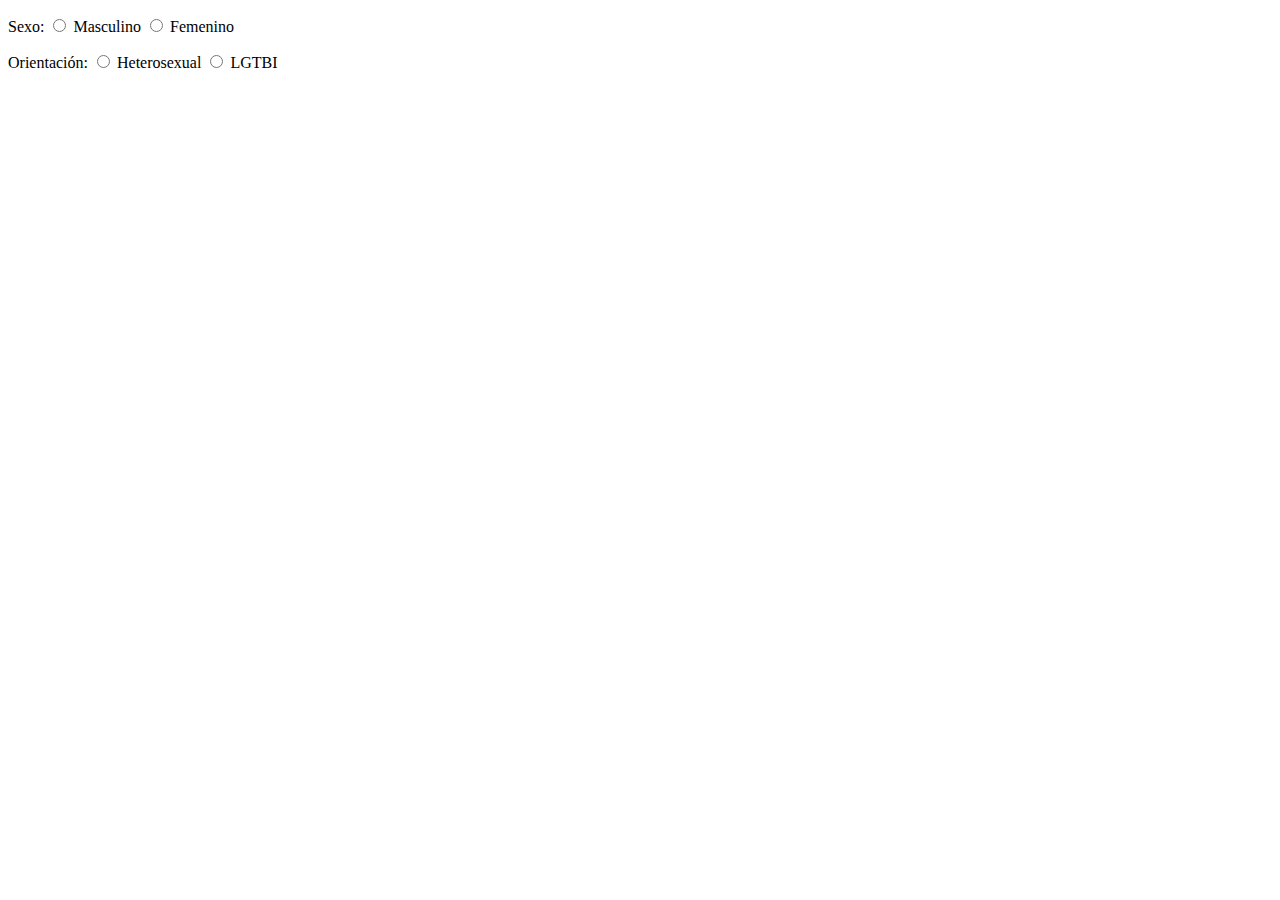
<file: exercises/03-Type-Radio/index.html>
<!DOCTYPE html>
<html>
	<head>
		<meta charset="utf-8" />
		<meta name="viewport" content="width=device-width" />
		<title>4Geeks Academy</title>
	</head>

	<body>
		<form>
			<p>Sexo: <input type="radio" name="sexo" value="Masculino" /> Masculino <input type="radio" name="sexo" value="Femenino" /> Femenino</p>
			<p>
				Orientación: <input type="radio" name="orientacion" value="Heterosexual" /> Heterosexual
				<input type="radio" name="orientacion" value="LGTBI" /> LGTBI
			</p>
		</form>
	</body>
</html>

<!--

    <!DOCTYPE html>
<html>
	<head>
		<meta charset="utf-8" />
		<meta name="viewport" content="width=device-width" />
		<title>4Geeks Academy</title>
	</head>
	<body>
		<form>
			<label for="Male">Male</label>
			<input type="radio" name="gender" value="Male" />
			<label for="Female">Female</label>
			<input type="radio" name="gender" value="Female" />
			<br />
			<label for="Heterosexual">Heterosexual</label>
			<input type="radio" name="sex" value="Heterosexual" />
			<label for="LGBTI">LGBTI</label>
			<input type="radio" name="sex" value="LGBTI" />
		</form>
	</body>
</html>

-->
</file>
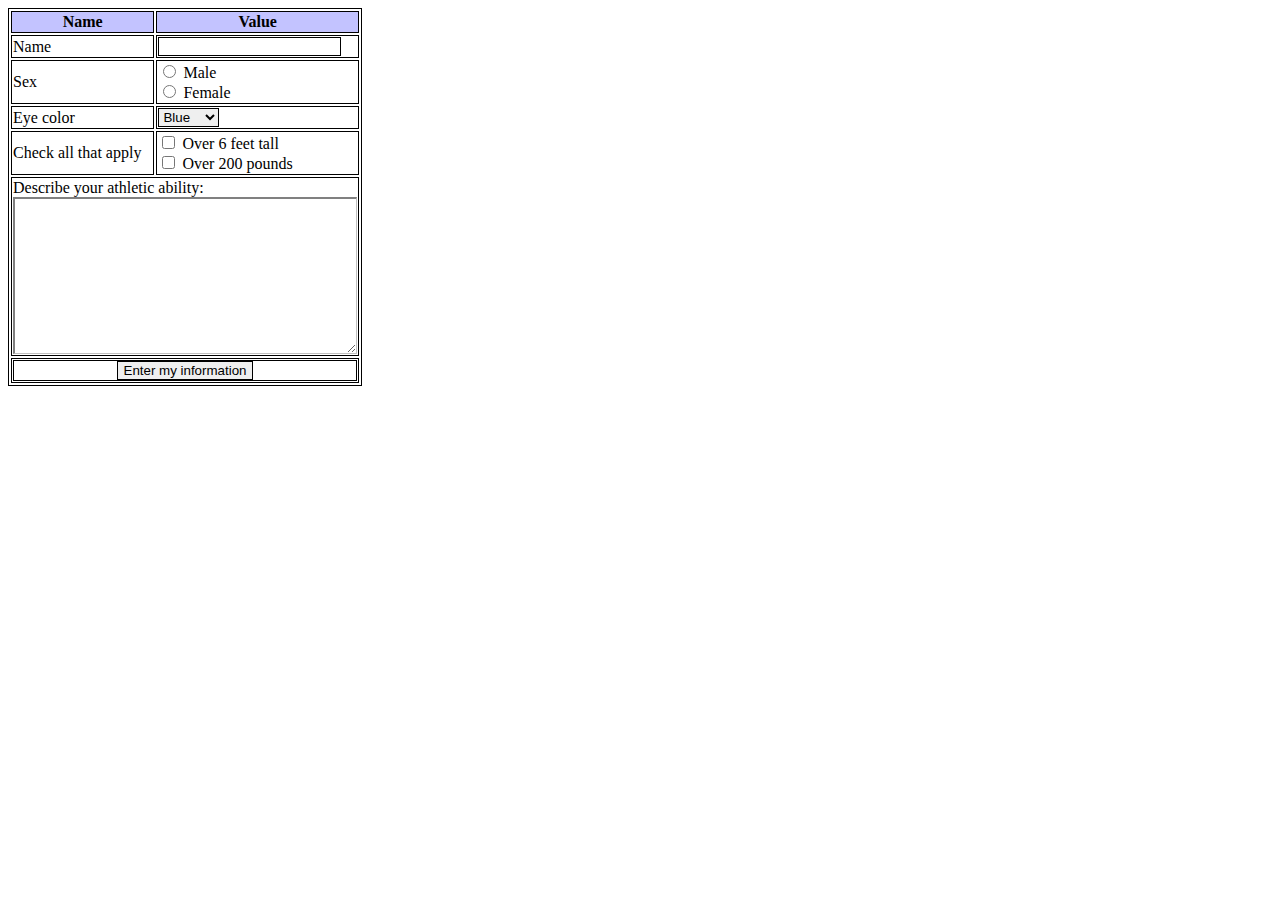
<file: exercises/04-Replicate-simple-form/index.html>
<!DOCTYPE html>
<html>
	<head>
		<meta charset="utf-8" />
		<meta name="viewport" content="width=device-width" />
		<title>4Geeks Academy</title>

		<style>
			table,
			table * {
				border: 1px solid black;
			}

			tr:nth-child(1) {
				background-color: rgb(195, 195, 255);
			}

			#sex,
			#bodyIndex {
				display: flex;
				flex-direction: column;
			}

			#sex *,
			#bodyIndex * {
				border: none;
			}

			#textArea * {
				display: block;
				border: none;
			}

			#textArea textarea {
				border-top: 2px solid gray;
				border-left: 2px solid gray;
				border-bottom: 0.1px solid rgba(0, 0, 0, 0.247);
				border-right: 0.1px solid rgba(0, 0, 0, 0.247);
			}

			#submit {
				text-align: center;
			}
		</style>
	</head>

	<body>
		<form>
			<!-- your code here -->
			<table>
				<tr>
					<th>Name</th>
					<th>Value</th>
				</tr>

				<tr>
					<td>Name</td>
					<td><input type="text" /></td>
				</tr>
				<tr>
					<td>Sex</td>
					<td id="sex">
						<div>
							<input type="radio" id="male" name="sex" value="male" />
							<label for="male">Male</label>
						</div>
						<div>
							<input type="radio" id="female" name="sex" value="female" />
							<label for="female">Female</label>
						</div>
					</td>
				</tr>

				<tr>
					<td>Eye color</td>
					<td>
						<select name="eyeColor" id="eyeColor">
							<option value="Blue">Blue</option>
							<option value="Brown">Brown</option>
							<option value="Green">Green</option>
							<option value="Red">Red</option>
							<option value="Yellow">Yellow</option>
						</select>
					</td>
				</tr>

				<tr>
					<td>Check all that apply</td>
					<td id="bodyIndex">
						<div>
							<input type="checkbox" id="height" name="bodyIndex" />
							<label for="height">Over 6 feet tall</label>
						</div>
						<div>
							<input type="checkbox" id="weight" name="bodyIndex" />
							<label for="weight">Over 200 pounds</label>
						</div>
					</td>
				</tr>

				<tr>
					<td colspan="2" id="textArea">
						<label for="description">Describe your athletic ability:</label>
						<textarea name="description" id="description" cols="40" rows="10"></textarea>
					</td>
				</tr>

				<tr>
					<td colspan="2" id="submit">
						<div>
							<input type="submit" value="Enter my information" />
						</div>
					</td>
				</tr>
			</table>
		</form>
	</body>
</html>

<!--  MI SOLUCION SIN FORMATO

<!DOCTYPE html>
<html>
	<head>
		<meta charset="utf-8" />
		<meta name="viewport" content="width=device-width" />
		<title>4Geeks Academy</title>
	</head>

	<body>
		<form>
			<table>
				<tr>
					<th>Name</th>
					<th>Value</th>
				</tr>

				<tr>
					<td>Name</td>
					<td><input type="text" name="name" /></td>
				</tr>

				<tr>
					<td>Sex</td>
					<td>
						<input type="radio" name="sex" value="Male" /><label for="Male">Male</label>
						<br />
						<input type="radio" name="sex" value="Female" /><label for="Female">Female</label>
					</td>
				</tr>

				<tr>
					<td>Eye color</td>
					<td>
						<select name="eyecolor" />
						<option value="Blue">Blue</option>
						<option value="Brown">Brown</option>
						<option value="Green">Green</option>
						<option value="Red">Red</option>
						<option value="Yellow">Yellow</option>
						<select />
					</td>
				</tr>

				<tr>
					<td>Check all that apply</td>
					<td>
						<input type="checkbox" name="check1" /> <label for="check1">Over 6 feet tall</label>
						<br />
						<input type="checkbox" name="check2" /> <label for="check2">Over 200 pounds</label>
					</td>
				</tr>

				<tr>
					<td>
						Describe your athletic ability:
						<br />
						<textarea name="ability"></textarea>
					</td>
				</tr>

				<tr>
					<td>
						<input type="submit" value="Enter my information" />
					</td>
				</tr>
			</table>
		</form>
	</body>
</html>

-->
</file>
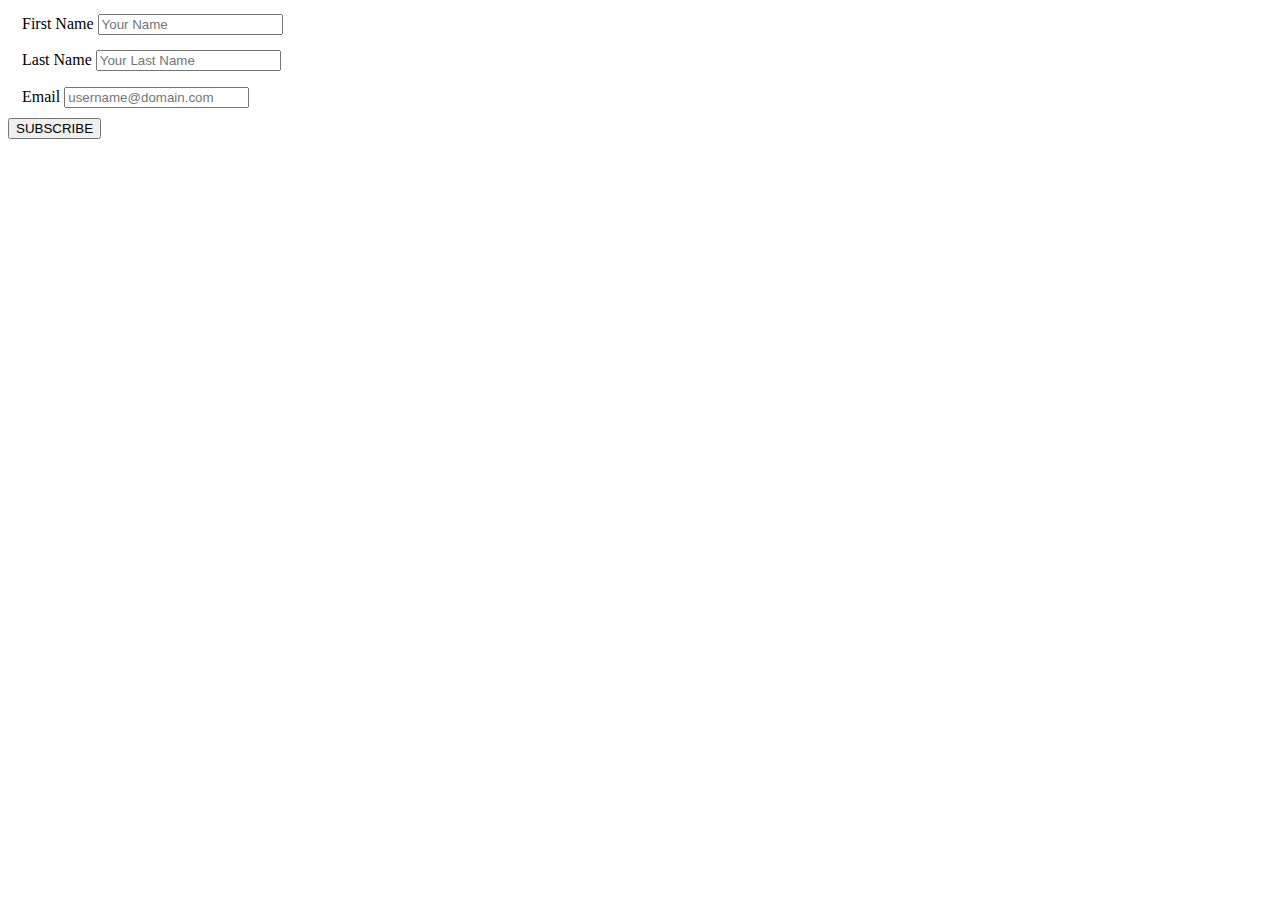
<file: exercises/05-GET-vs-POST/index.html>
<!DOCTYPE html>
<html>
	<head>
		<meta charset="utf-8" />
		<meta name="viewport" content="width=device-width" />
		<link rel="stylesheet" href="style.css" />
		<title>4Geeks Academy</title>
	</head>
	<body>
		<form action="#" method="post" target="_parent">
			<fieldset>
				<label for="firstname">First Name</label>
				<input type="Text" name="firstname" placeholder="Your Name" />
			</fieldset>
			<fieldset>
				<label for="lastname">Last Name</label>
				<input type="Text" name="lastname" placeholder="Your Last Name" />
			</fieldset>
			<fieldset>
				<label for="email">Email</label>
				<input type="Text" name="email" placeholder="username@domain.com" />
			</fieldset>
			<input type="submit" value="SUBSCRIBE" />
		</form>
	</body>
</html>
</file>
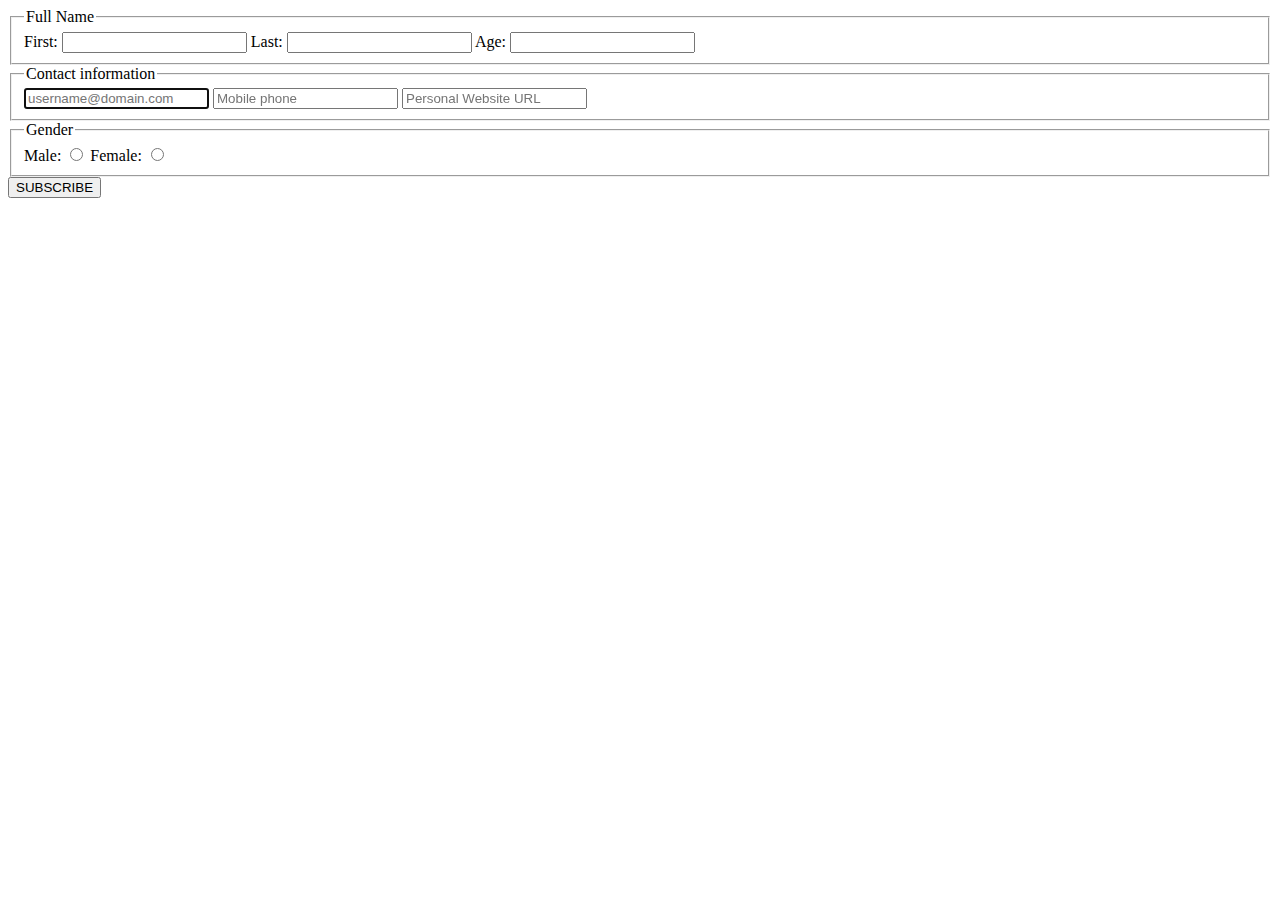
<file: exercises/07-HTML-five-forms/index.html>
<!DOCTYPE html>
<html>
	<head>
		<meta charset="utf-8" />
		<meta name="viewport" content="width=device-width" />
		<title>4Geeks Academy</title>
	</head>
	<body>
		<form action="#" method="get" target="_parent">
			<fieldset>
				<legend>Full Name</legend>
				<label for="firstname">First:</label>
				<input type="Text" name="firstname" />
				<label for="lastname">Last:</label>
				<input type="Text" name="lastname" />
				<label for="lastname">Age:</label>
				<input type="Text" name="age" />
			</fieldset>
			<fieldset>
				<legend>Contact information</legend>
				<input type="email" name="email" id="email" placeholder="username@domain.com" required autofocus />

				<input type="tel" name="phone" id="phone" placeholder="Mobile phone" />

				<input type="url" name="website" id="website" placeholder="Personal Website URL" />
			</fieldset>
			<fieldset>
				<legend>Gender</legend>
				<label for="gender">Male:</label>
				<input type="radio" name="gender" value="male" />
				<label for="gender">Female:</label>
				<input type="radio" name="gender" value="female" />
			</fieldset>
			<input type="submit" value="SUBSCRIBE" />
		</form>
	</body>
</html>

<!-- SOLUCION DADA
	<!DOCTYPE html>
<html>
	<head>
		<meta charset="utf-8" />
		<meta name="viewport" content="width=device-width" />
		<title>4Geeks Academy</title>
	</head>
	<body>
		<form action="#" method="get" target="_parent">
			<fieldset>
				<legend>Full Name</legend>
				<label for="firstname">First:</label>
				<input type="Text" name="firstname" />
				<label for="lastname">Last:</label>
				<input type="Text" name="lastname" />
				<label for="lastname">Age:</label>
				<input type="Text" name="age" />
			</fieldset>
			<fieldset>
				<legend>Contact information</legend>
				<input type="email" name="email" placeholder="username@domain.com" required autofocus />
				<input type="tel" name="phone" placeholder="Mobile phone" />
				<input type="url" name="website" placeholder="Personal Website URL" />
			</fieldset>
			<fieldset>
				<legend>Gender</legend>
				<label for="gender">Male:</label>
				<input type="radio" name="gender" value="male" />
				<label for="gender">Female:</label>
				<input type="radio" name="gender" value="female" />
			</fieldset>
			<input type="submit" value="SUBSCRIBE" />
		</form>
	</body>
</html>
-->
</file>
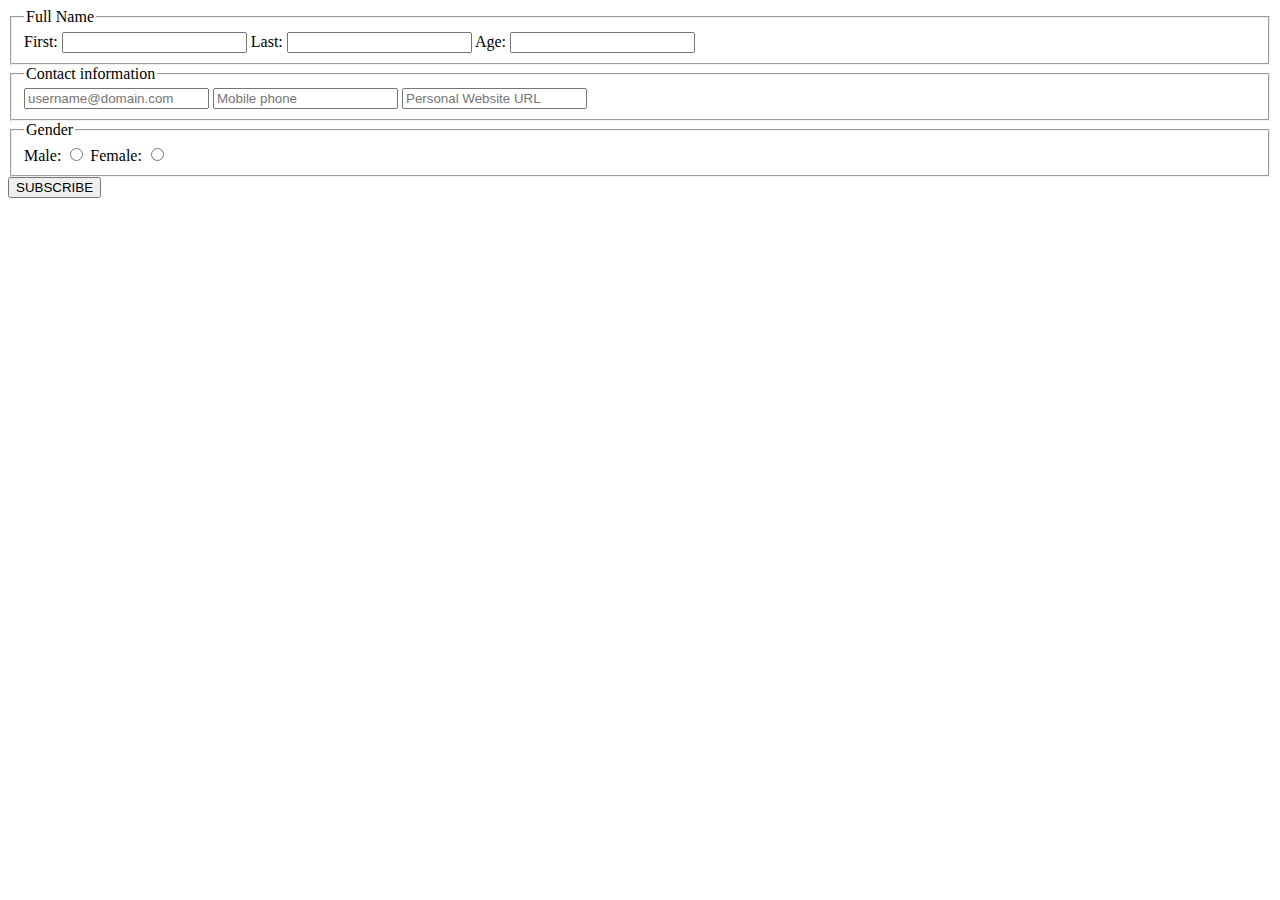
<file: .learn/resets/07-HTML-five-forms/index.html>
<!DOCTYPE html>
<html>
<head>
<meta charset="utf-8">
<meta name="viewport" content="width=device-width">
<title>4Geeks Academy</title>
</head>
<body>
<form action="#" method="get" target="_parent">
	<fieldset>
		<legend>Full Name</legend>
		<label for="firstname">First:</label>
		<input type="Text" name="firstname">
		<label for="lastname">Last:</label>
		<input type="Text" name="lastname">
		<label for="lastname">Age:</label>
		<input type="Text" name="age">
	</fieldset>
	<fieldset>
		<legend>Contact information</legend>
		<input type="Text" name="email" placeholder="username@domain.com">
		<input type="Text" name="phone" placeholder="Mobile phone">
		<input type="Text" name="website" placeholder="Personal Website URL">
	</fieldset>
	<fieldset>
		<legend>Gender</legend>
		<label for="gender">Male:</label>
		<input type="radio" name="gender" value="male">
		<label for="gender">Female:</label>
		<input type="radio" name="gender" value="female">
	</fieldset>
	<input type='submit' value='SUBSCRIBE' />
</form>
</body>
</html>
</file>
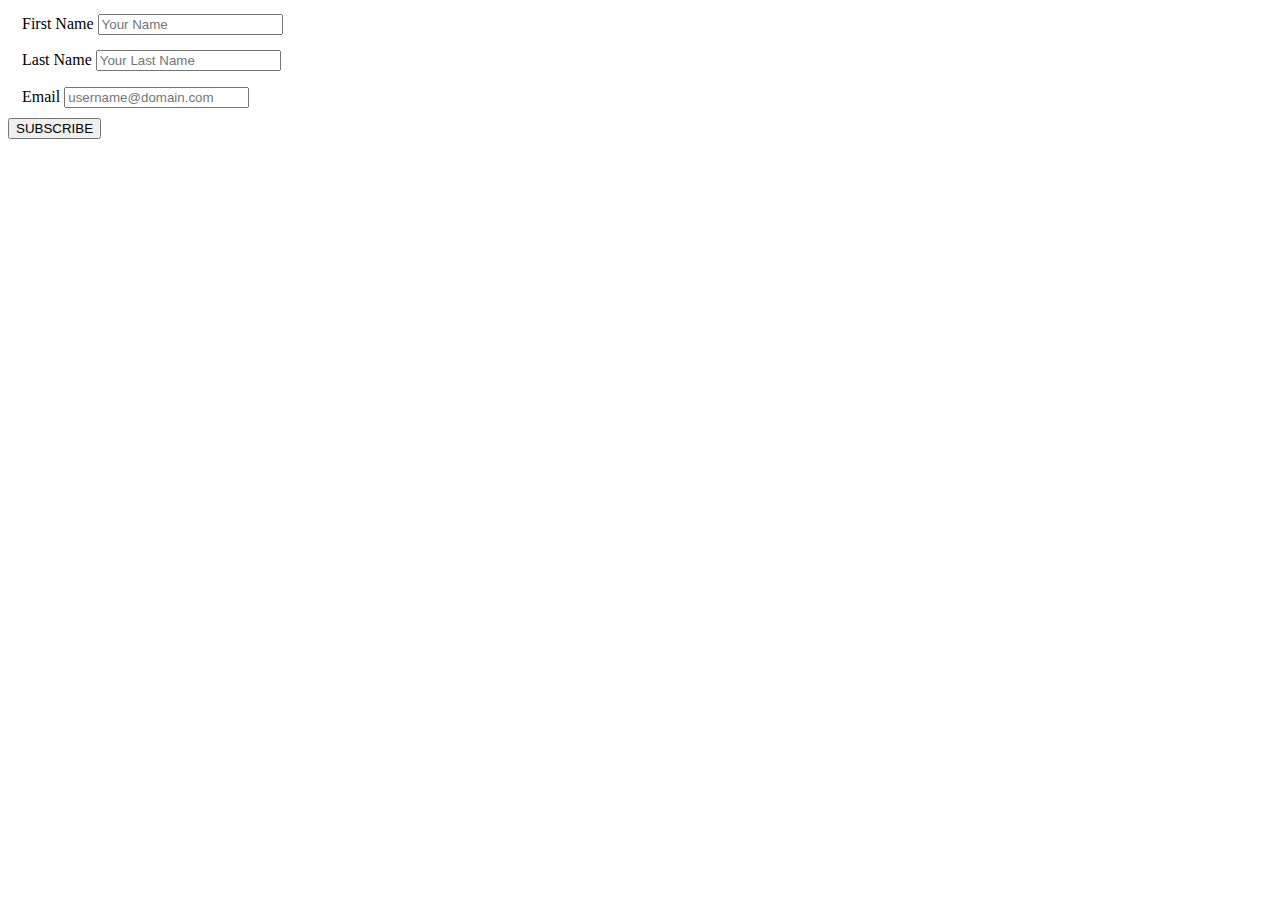
<file: exercises/05-GET-vs-POST/solution.hide.html>
<!DOCTYPE html>
<html>
	<head>
		<meta charset="utf-8" />
		<meta name="viewport" content="width=device-width" />
		<link rel="stylesheet" href="style.css" />
		<title>4Geeks Academy</title>
	</head>

	<body>
		<form action="#" method="post" target="_parent">
			<fieldset>
				<label for="firstname">First Name</label>
				<input type="Text" name="firstname" placeholder="Your Name" />
			</fieldset>
			<fieldset>
				<label for="lastname">Last Name</label>
				<input type="Text" name="lastname" placeholder="Your Last Name" />
			</fieldset>
			<fieldset>
				<label for="email">Email</label>
				<input type="Text" name="email" placeholder="username@domain.com" />
			</fieldset>
			<input type="submit" value="SUBSCRIBE" />
		</form>
	</body>
</html>
</file>
<file: exercises/05-GET-vs-POST/style.css>
fieldset {
	border: none;
}
</file>
